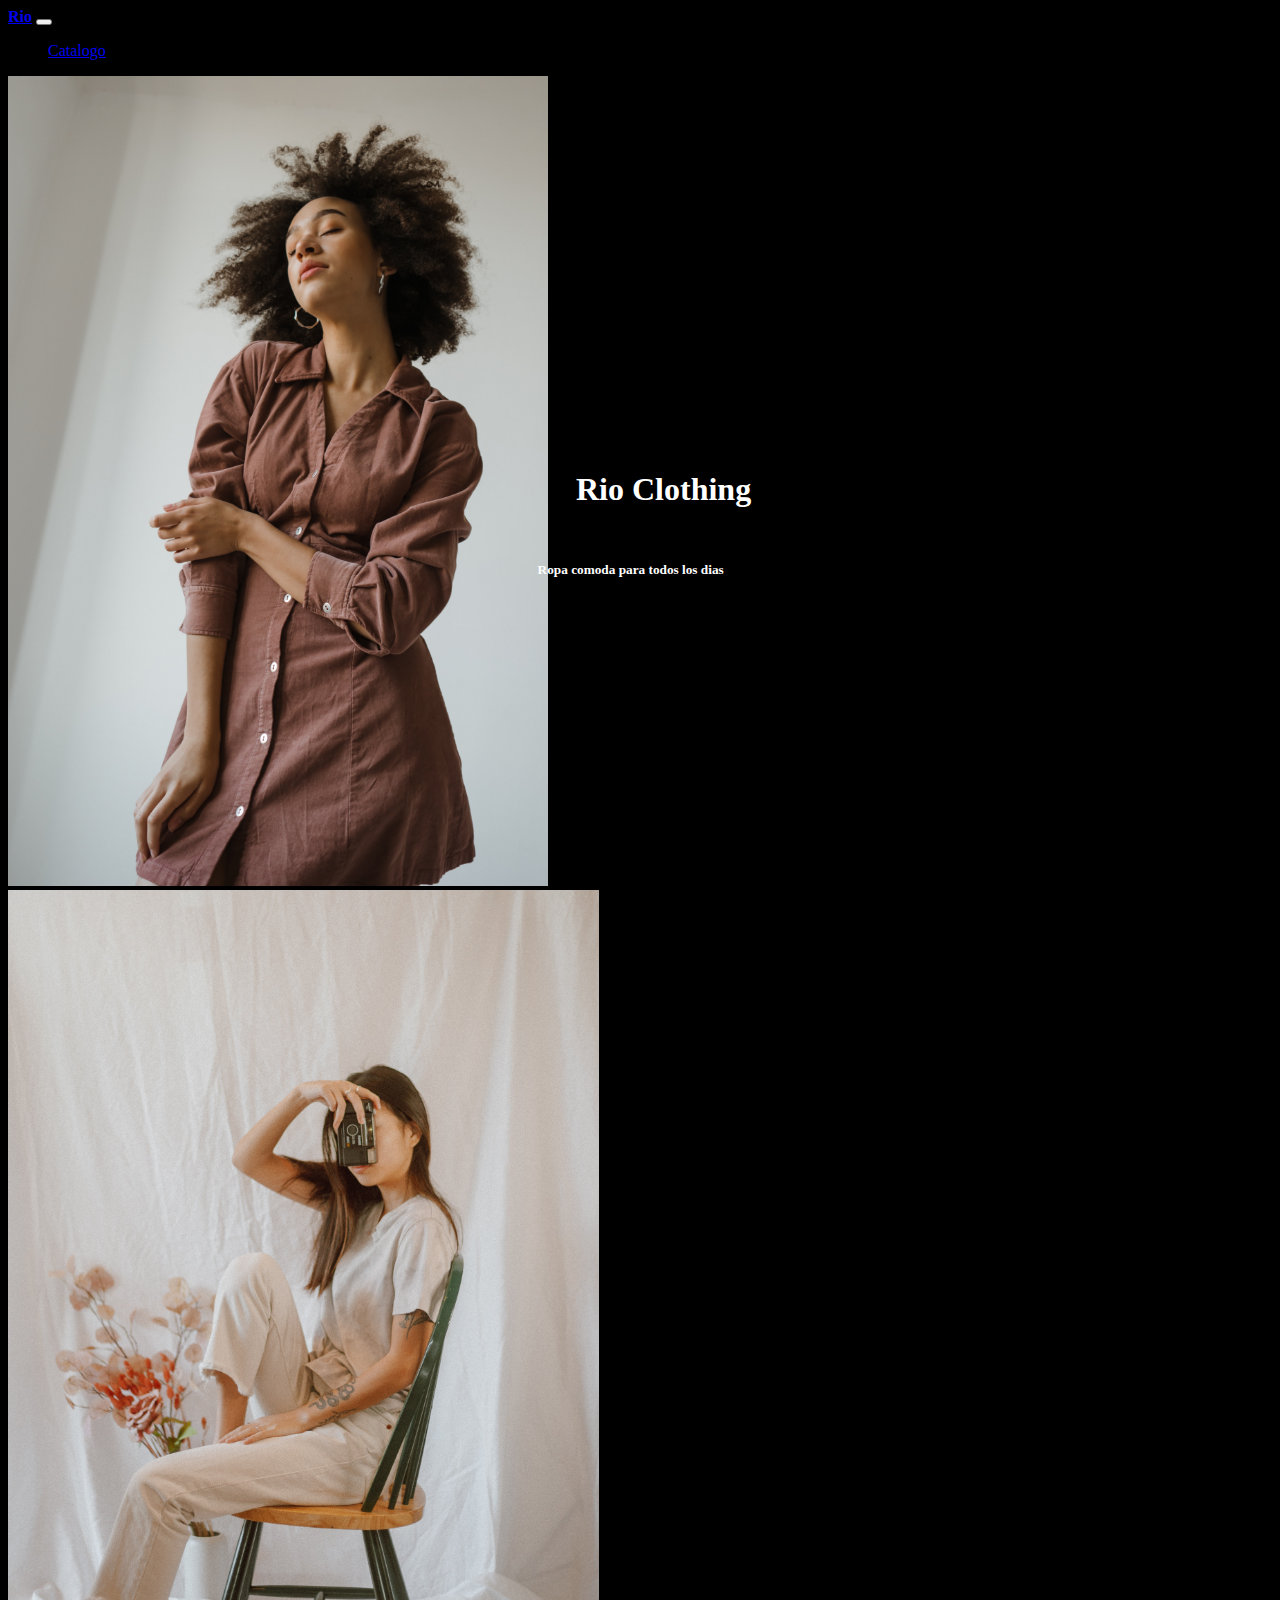
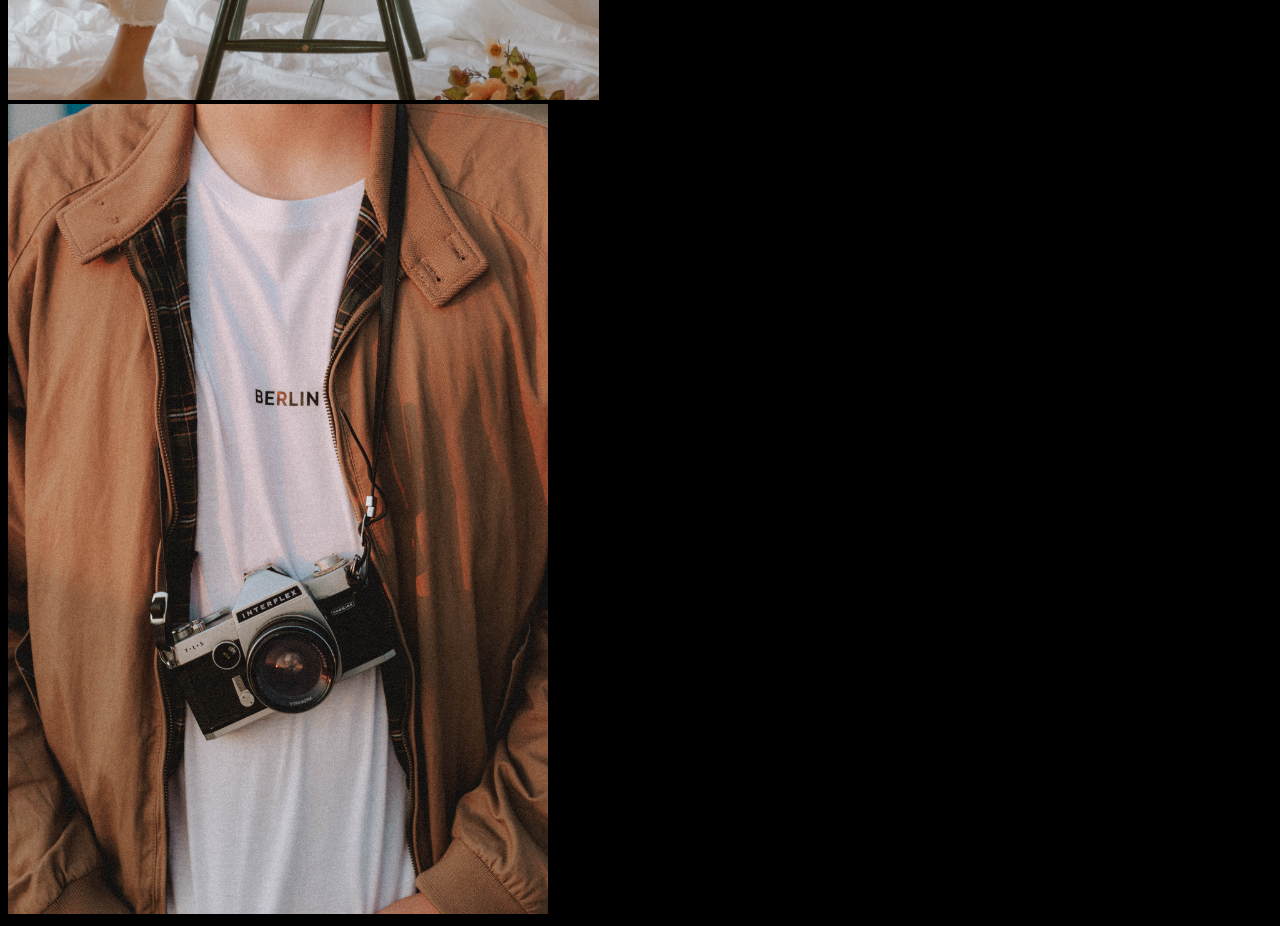
<file: index.html>
<!DOCTYPE html>
<html lang="en" dir="ltr">

  <head>
    <meta charset="utf-8">
    <link rel="icon" href="assets/img/icon.png">
    <!-- Link css bototstrap -->
    <link href="https://cdn.jsdelivr.net/npm/bootstrap@5.1.3/dist/css/bootstrap.min.css" rel="stylesheet" integrity="sha384-1BmE4kWBq78iYhFldvKuhfTAU6auU8tT94WrHftjDbrCEXSU1oBoqyl2QvZ6jIW3" crossorigin="anonymous">
    <!-- Link css local -->
    <link rel="stylesheet" href="css/main.css">
    <title>Rio</title>
  </head>

  <body>
    <header class="container-fluid">
      <div class="row">
        <nav class="navbar navbar-expand-lg nav navbar-dark bg-dark">
          <div class="container-fluid">
            <a class="navbar-brand navLink" href="#"><strong>Rio</strong></a>
            <button class="navbar-toggler" type="button" data-bs-toggle="collapse" data-bs-target="#navbarSupportedContent" aria-controls="navbarSupportedContent" aria-expanded="false" aria-label="Toggle navigation">
              <span class="navbar-toggler-icon"></span>
            </button>
            <div class="collapse navbar-collapse" id="navbarSupportedContent">
              <ul class="navbar-nav me-auto mb-2 mb-lg-0">
                <li class="nav-item">
                  <a class="nav-link active" aria-current="page" href="pages/catalogo.html">Catalogo</a>
                </li>
              </ul>
            </div>
          </div>
        </nav>
      </div>
    </header>
    <main class="containter">
      <div class="row">
        <div class="titulo">
          <h1>Rio Clothing</h1>
        </div>
        <div class="subtitulo">
          <h5>Ropa comoda para todos los dias</h5>
        </div>
        <div id="carouselExampleSlidesOnly" class="carousel slide car col-12" data-bs-ride="carousel">
          <div class="carousel-inner">
            <div class="carousel-item active">
              <img src="assets/img/1.jpg" class="d-block w-100 imgCar" alt="...">
            </div>
            <div class="carousel-item">
              <img src="assets/img/2.jpg" class="d-block w-100 imgCar" alt="...">
            </div>
            <div class="carousel-item">
              <img src="assets/img/3.jpg" class="d-block w-100 imgCar" alt="...">
            </div>
          </div>
        </div>
      </div>
    </main>
  </body>
  <script src="https://cdn.jsdelivr.net/npm/bootstrap@5.1.3/dist/js/bootstrap.bundle.min.js" integrity="sha384-ka7Sk0Gln4gmtz2MlQnikT1wXgYsOg+OMhuP+IlRH9sENBO0LRn5q+8nbTov4+1p" crossorigin="anonymous"></script>

</html>
</file>
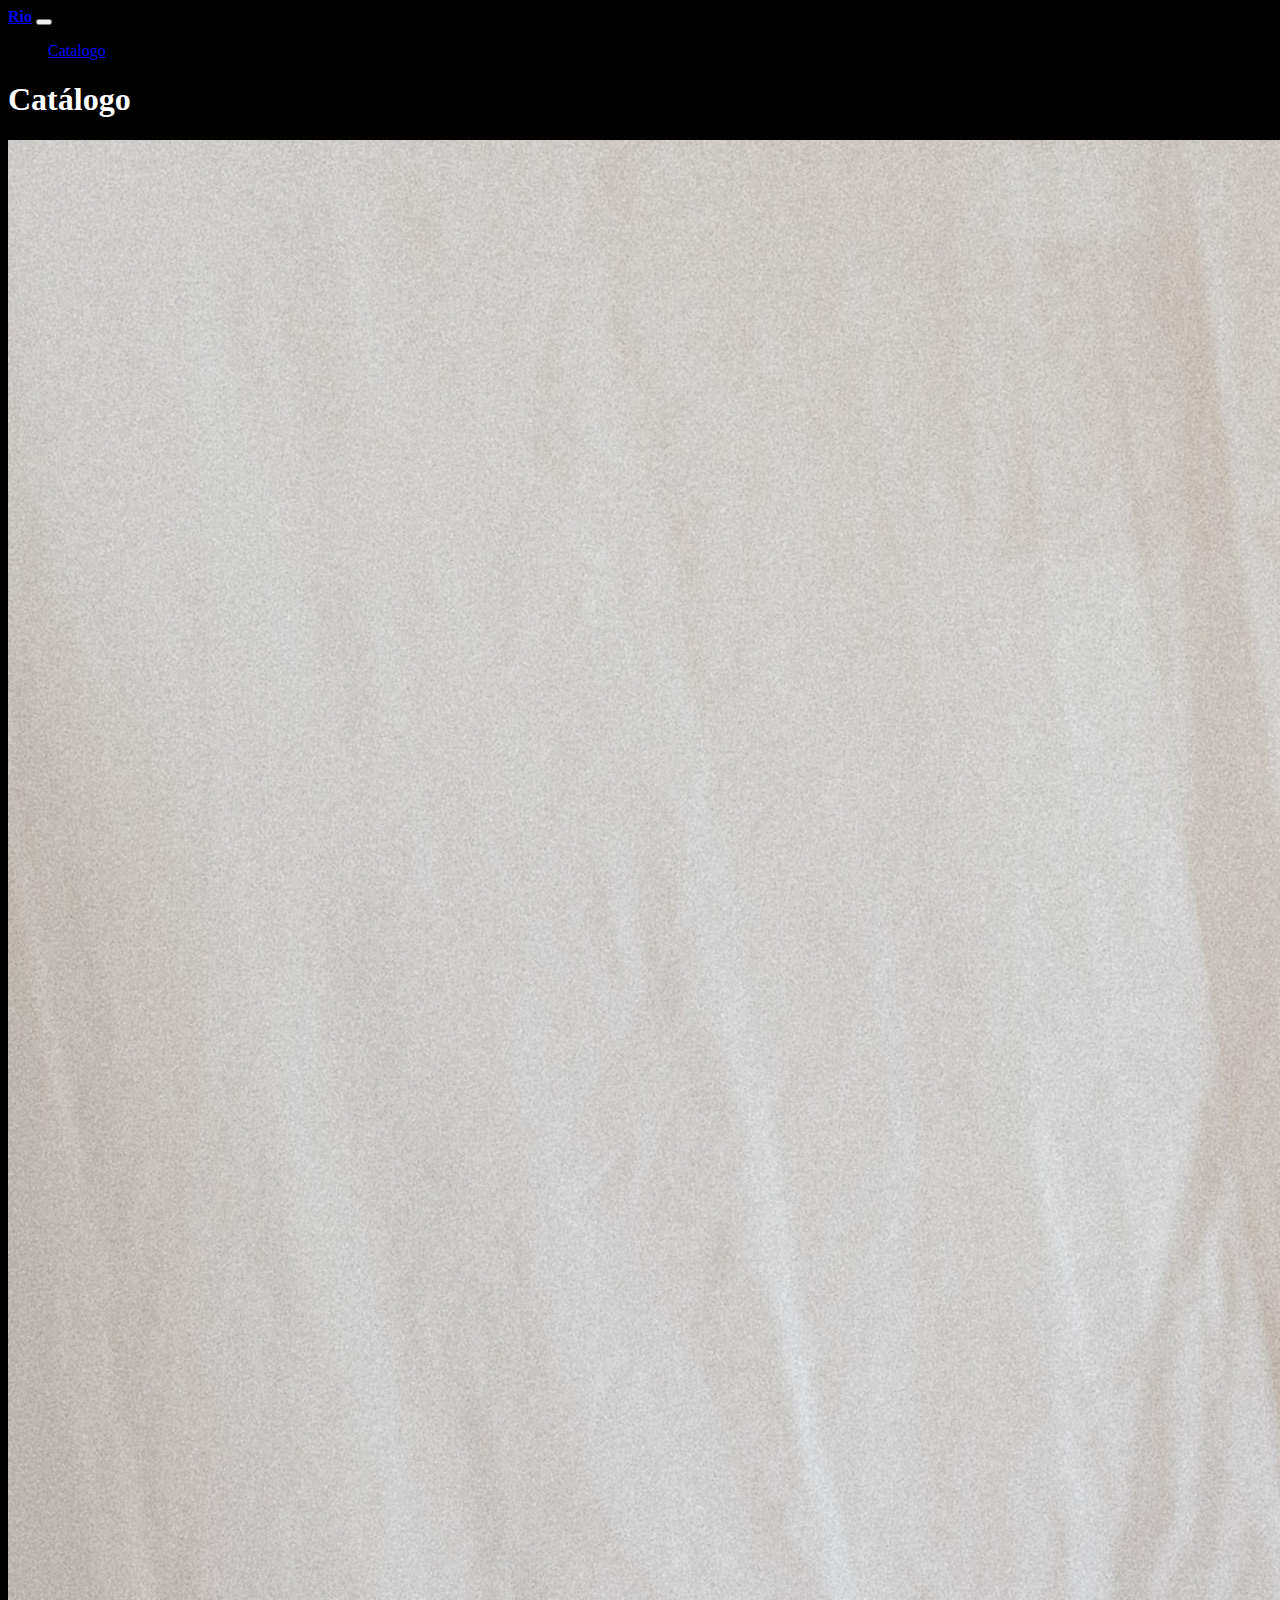
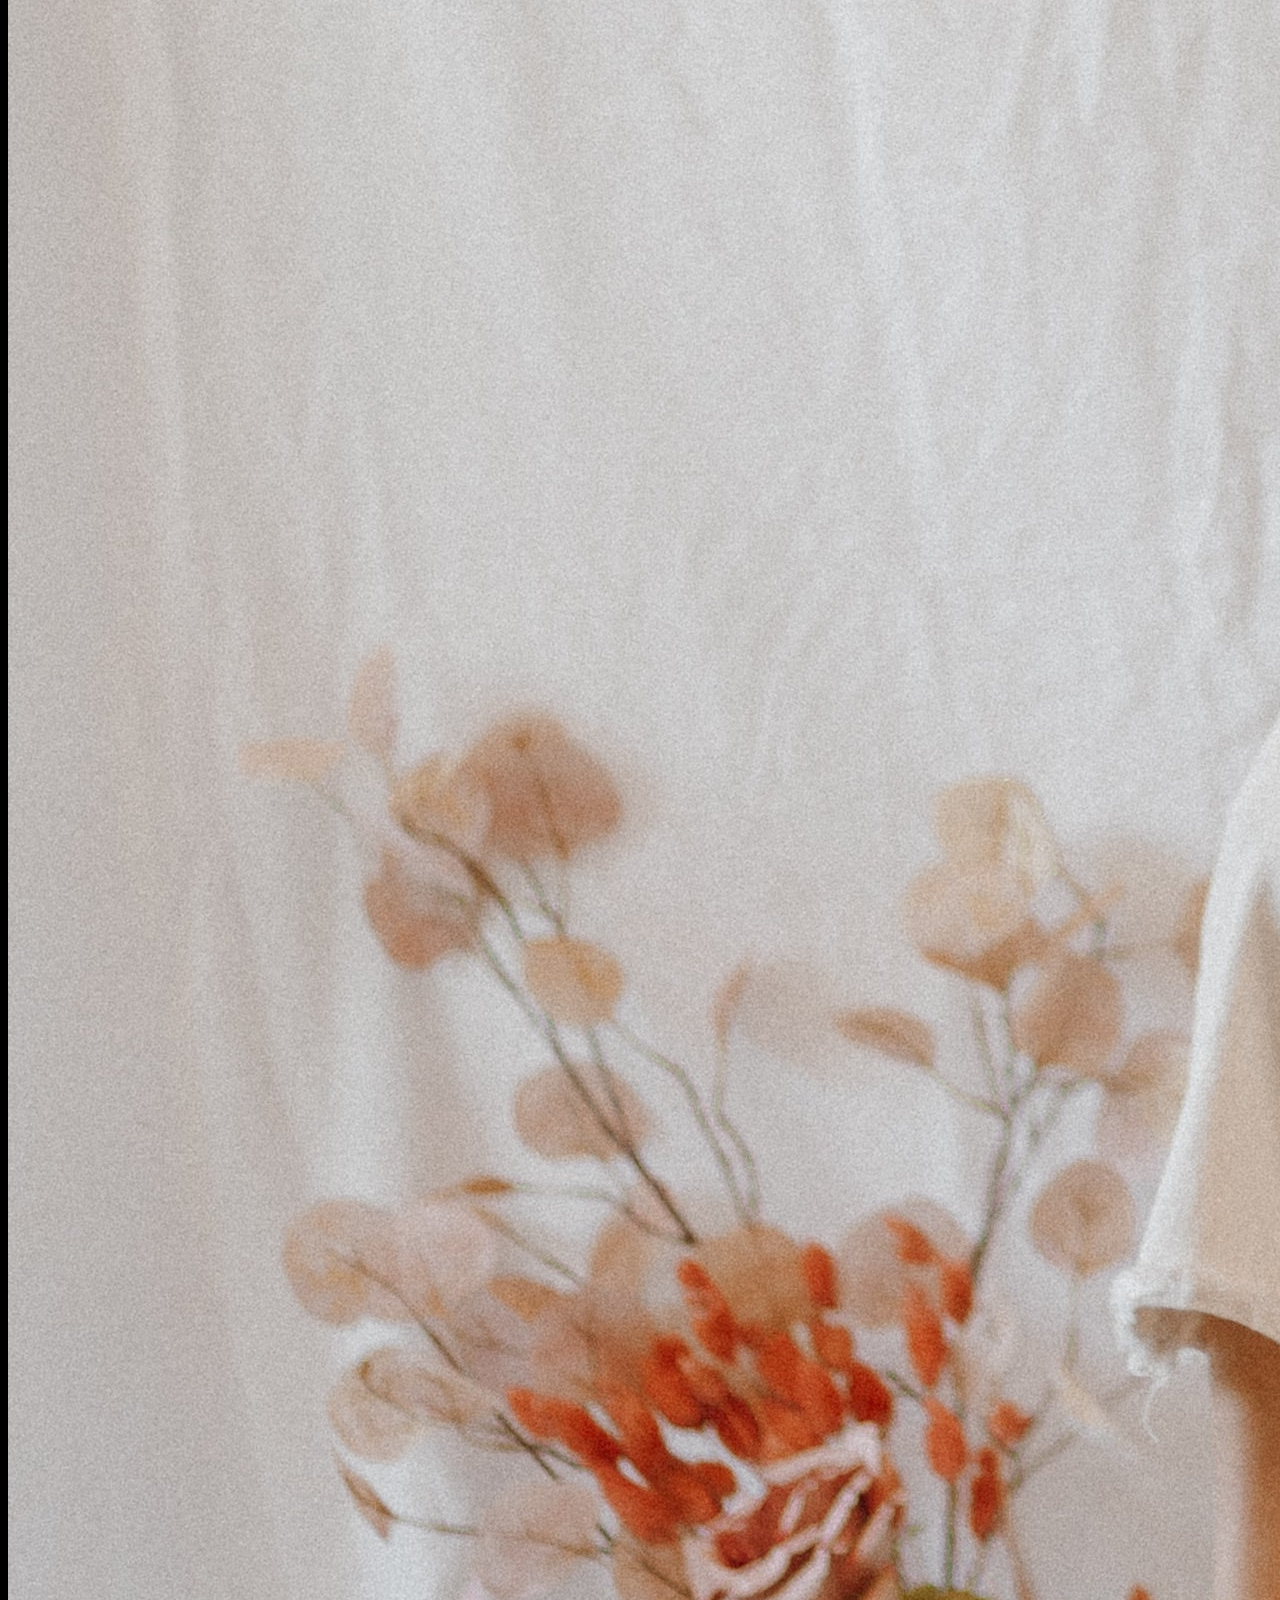
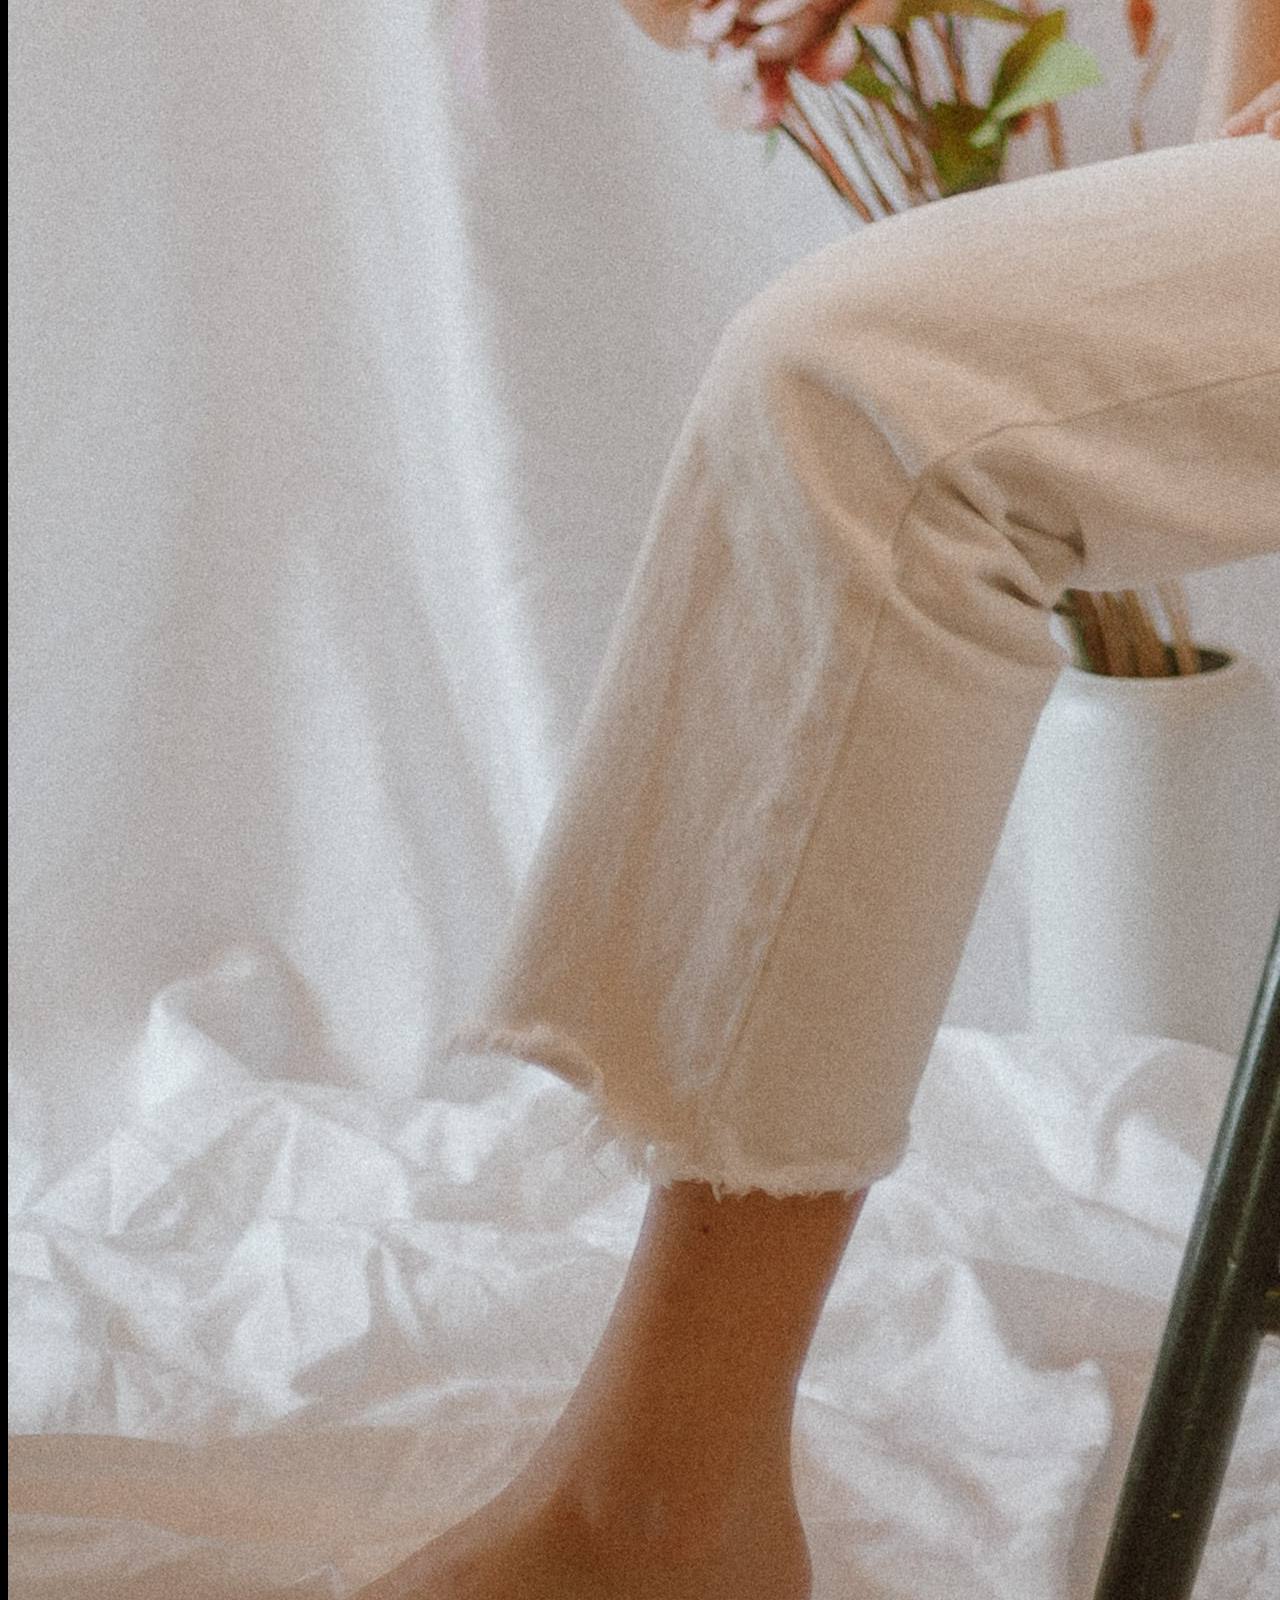
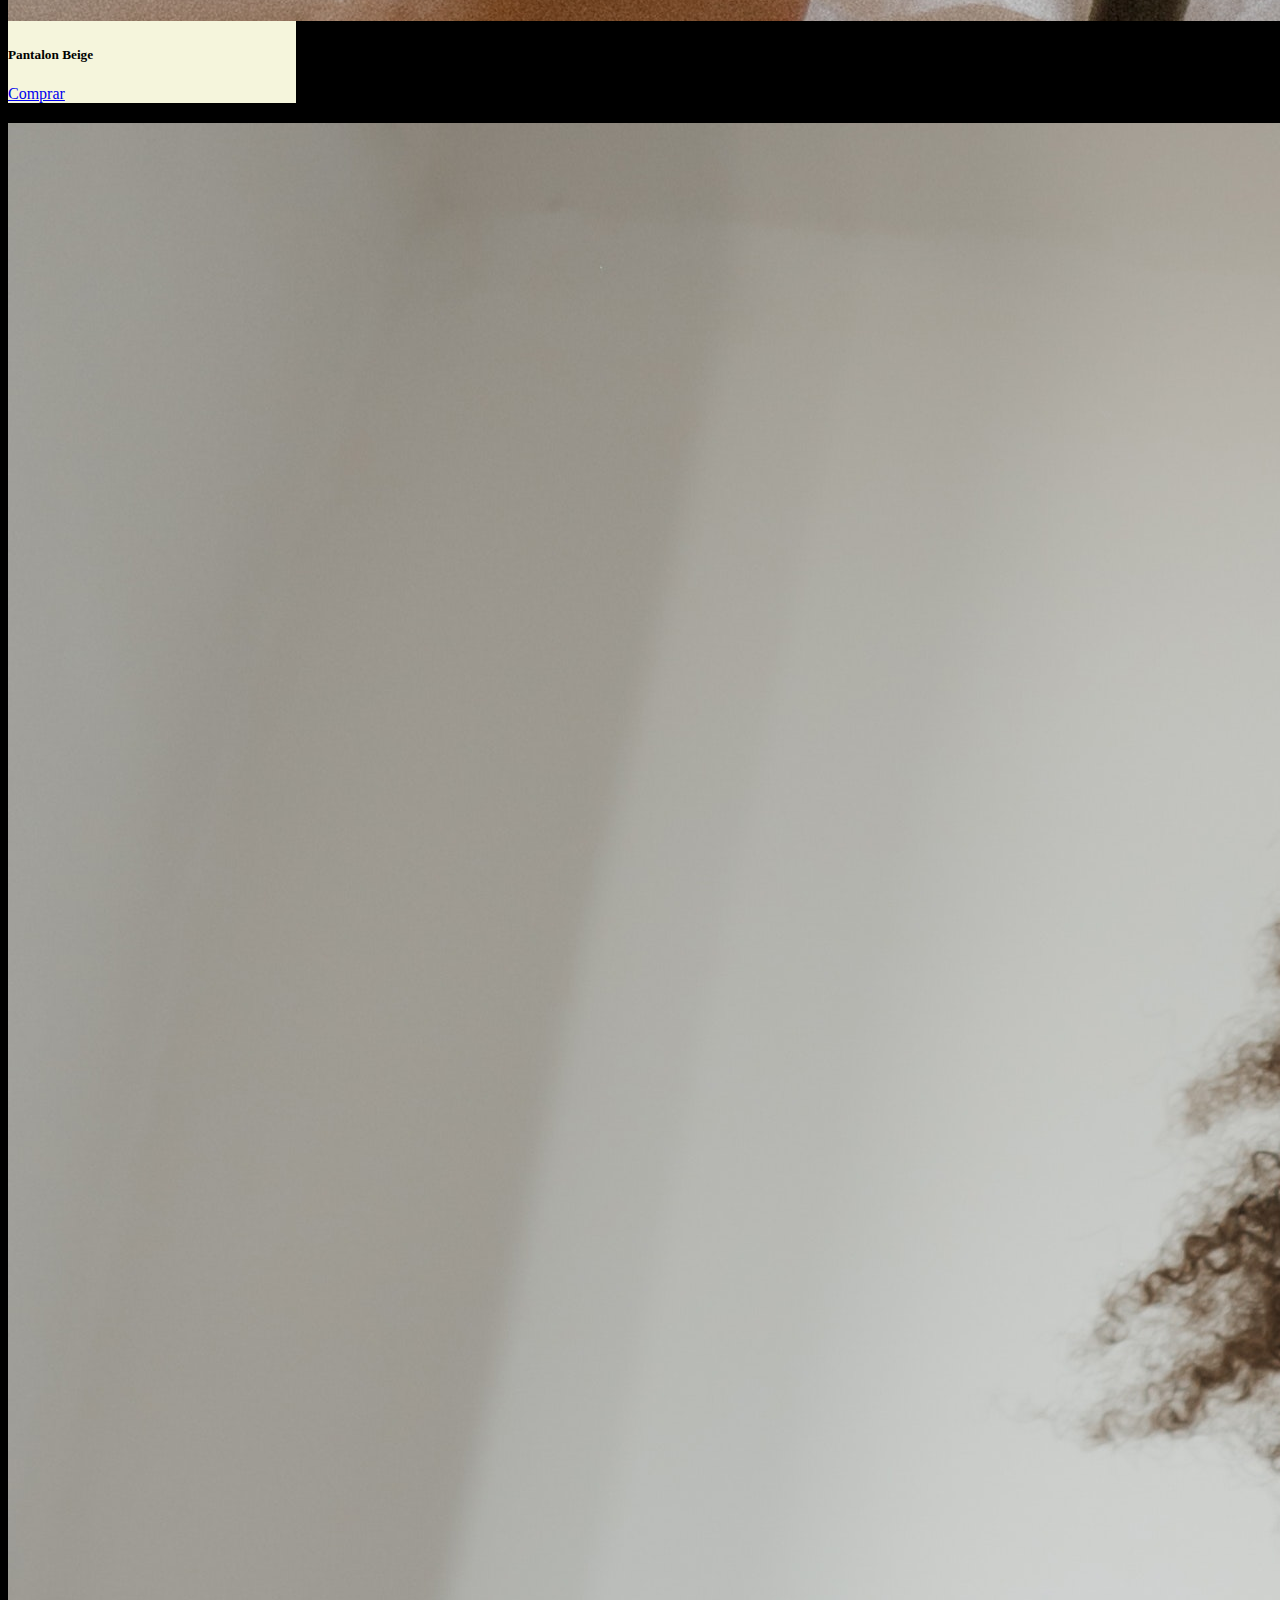
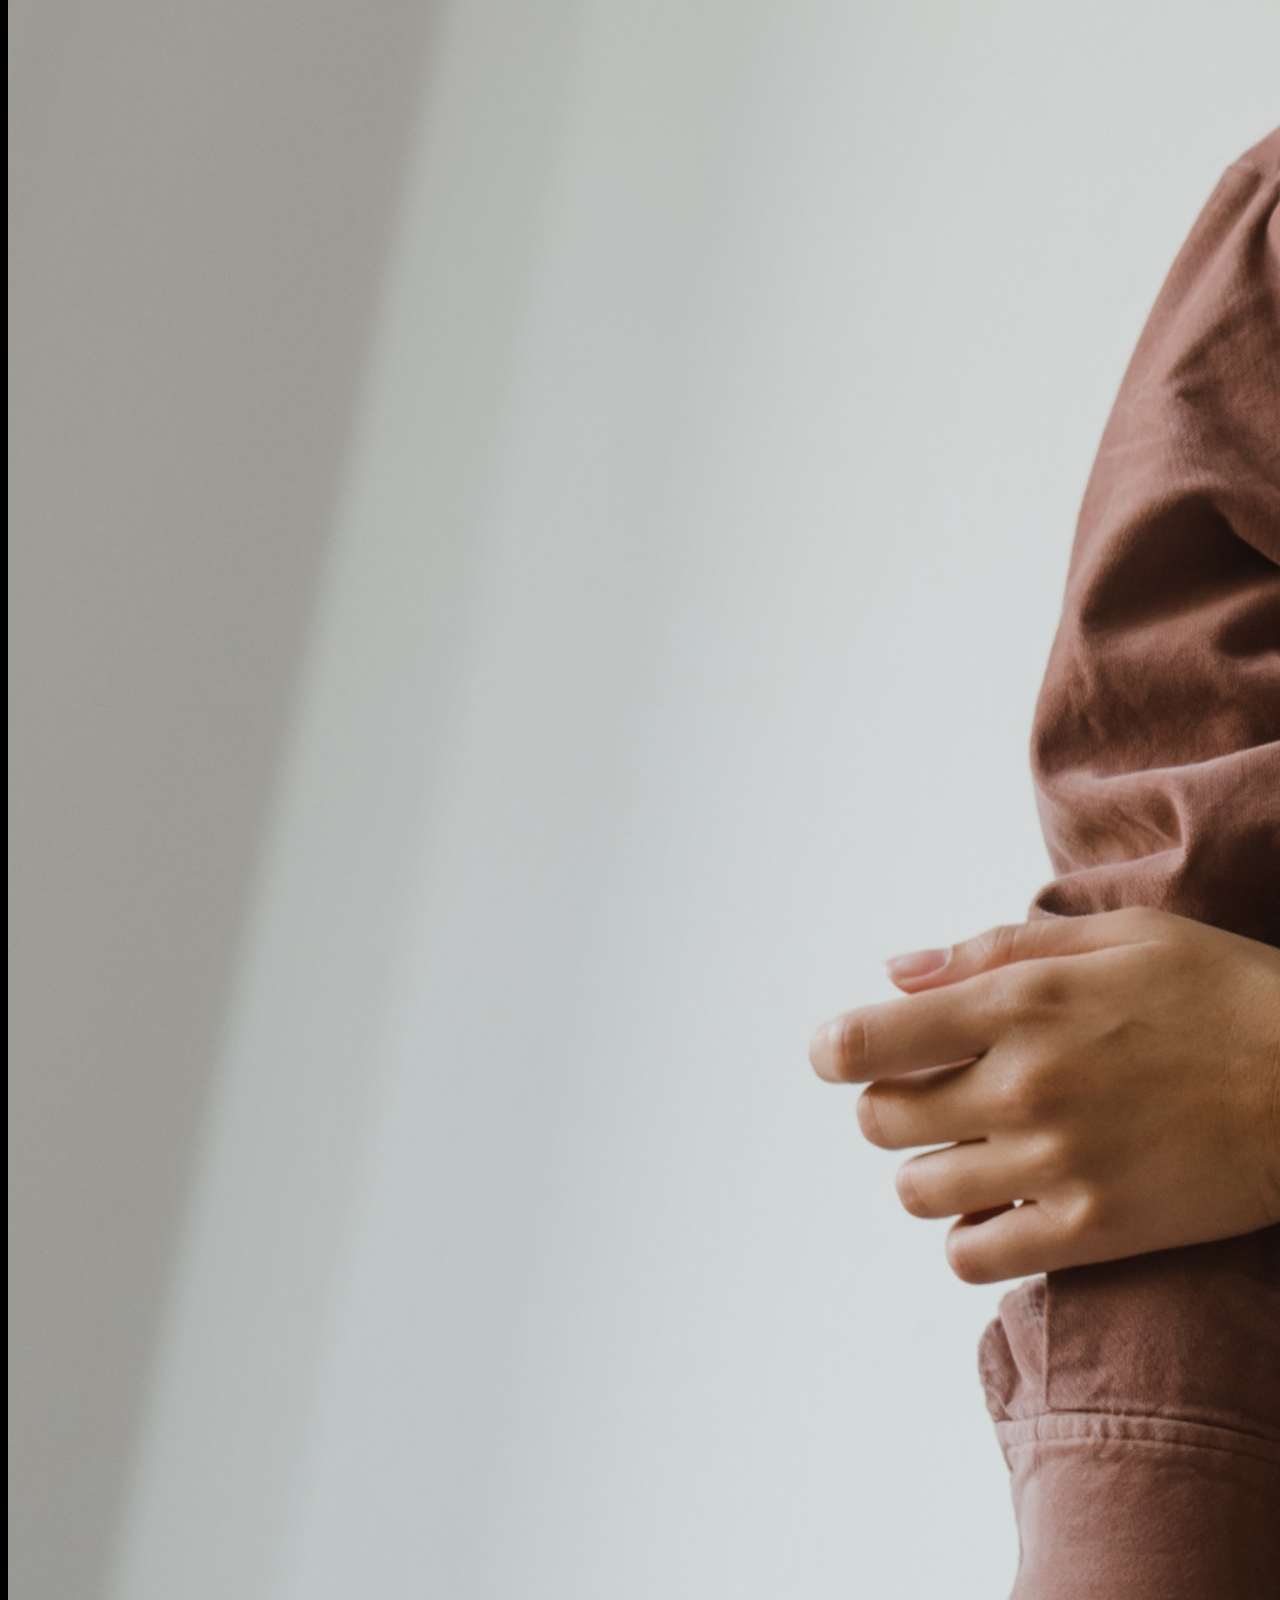
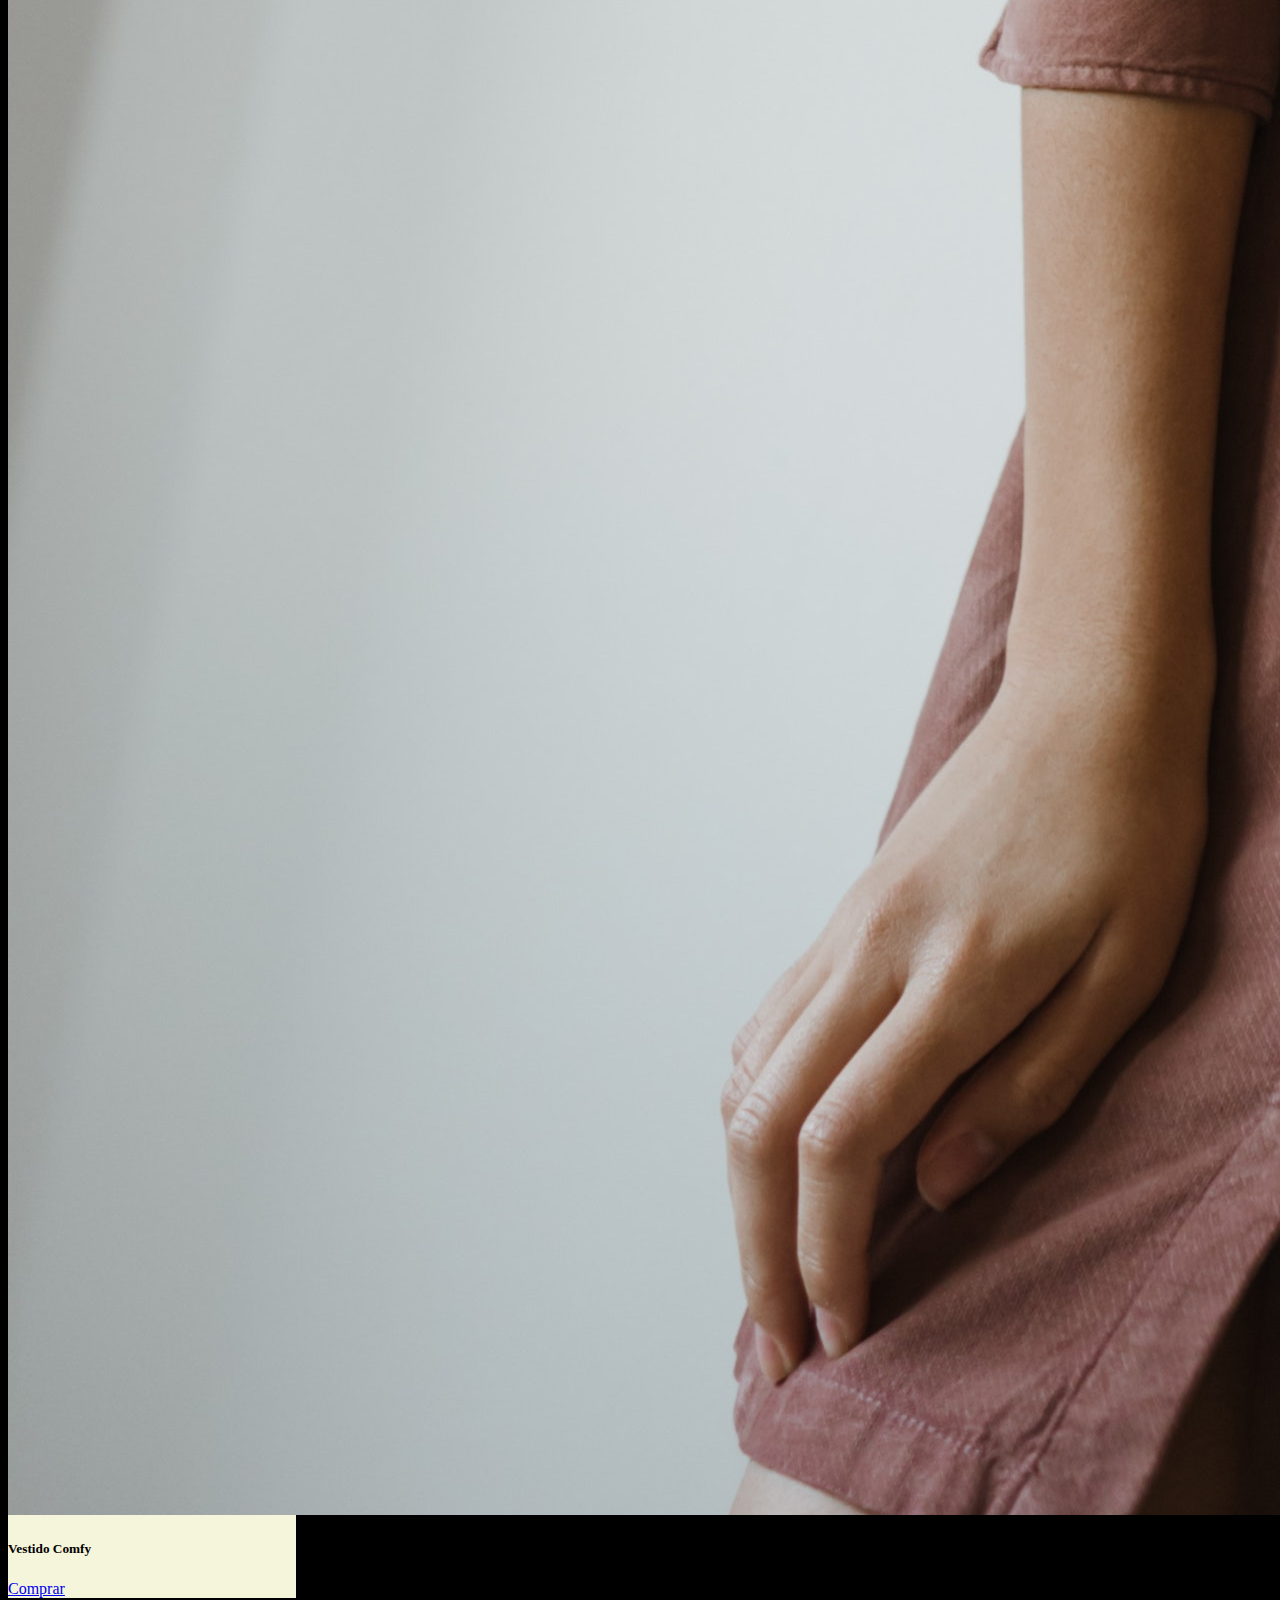
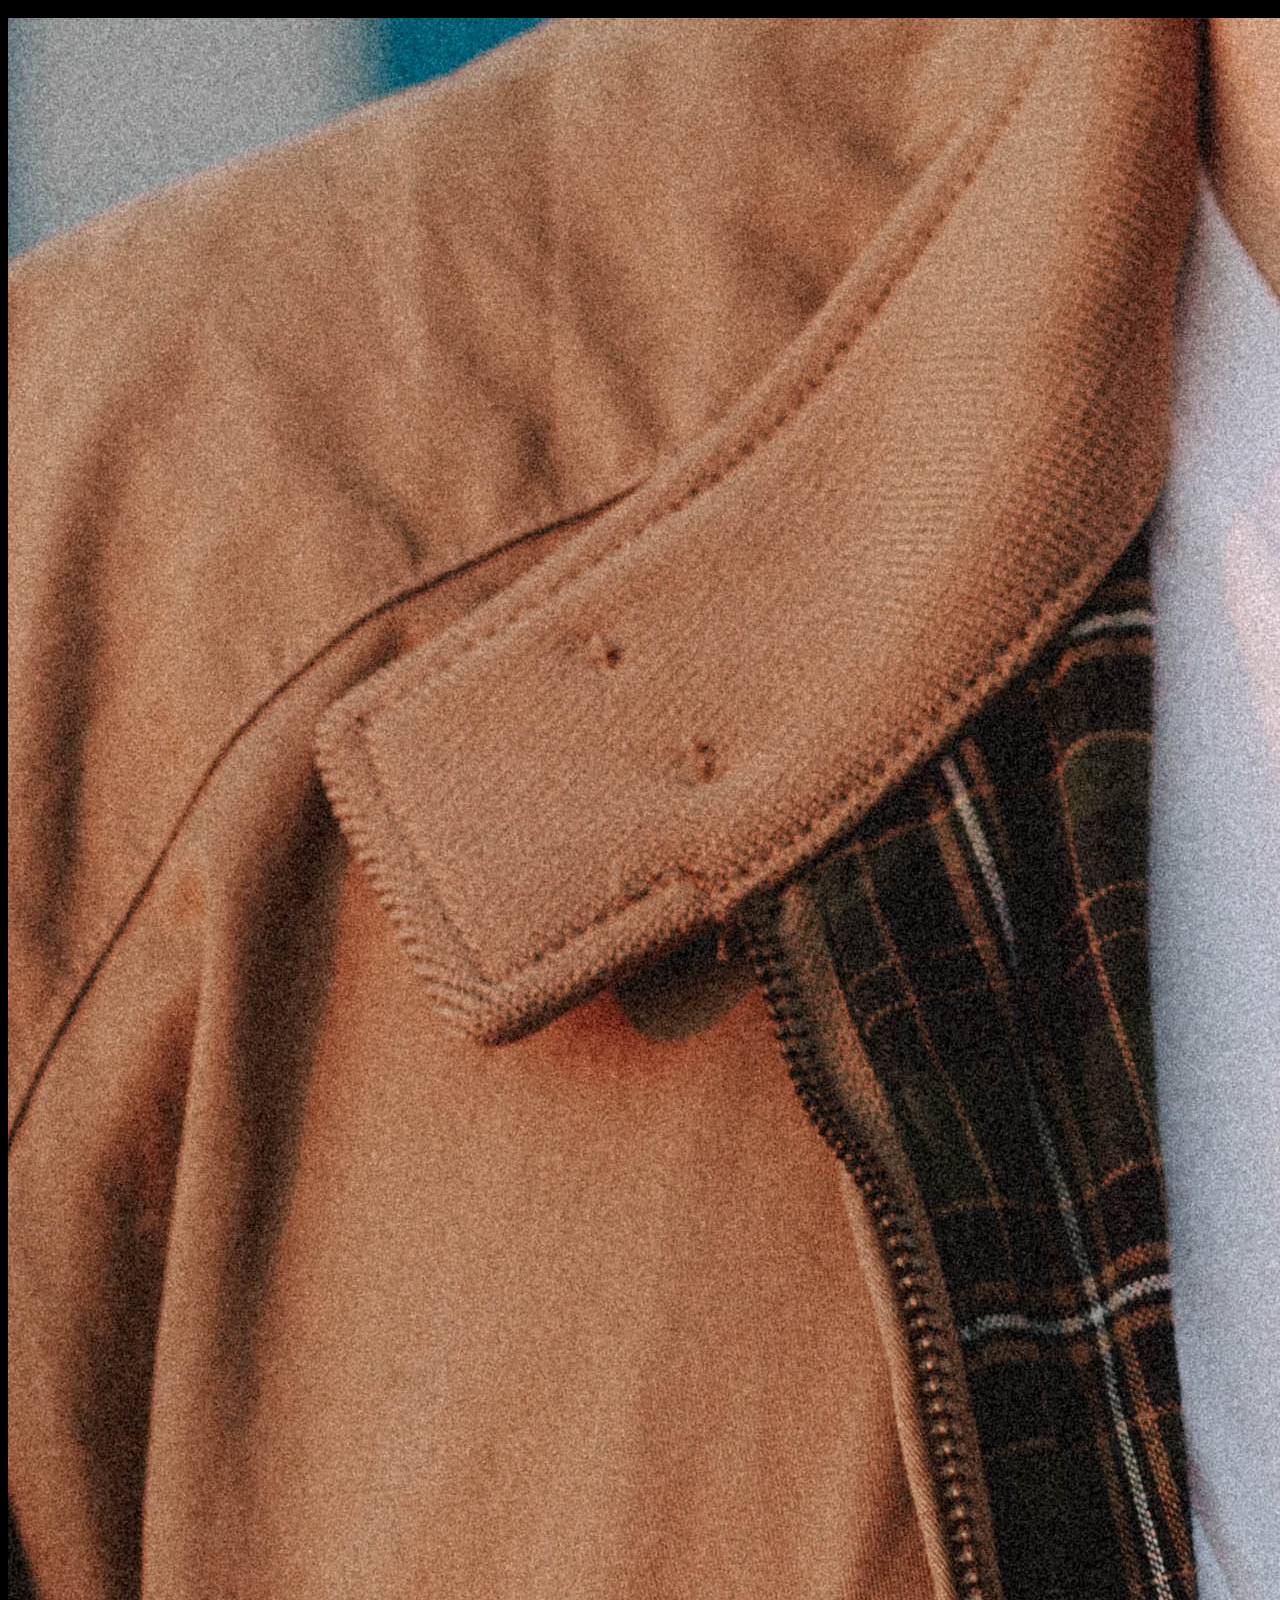
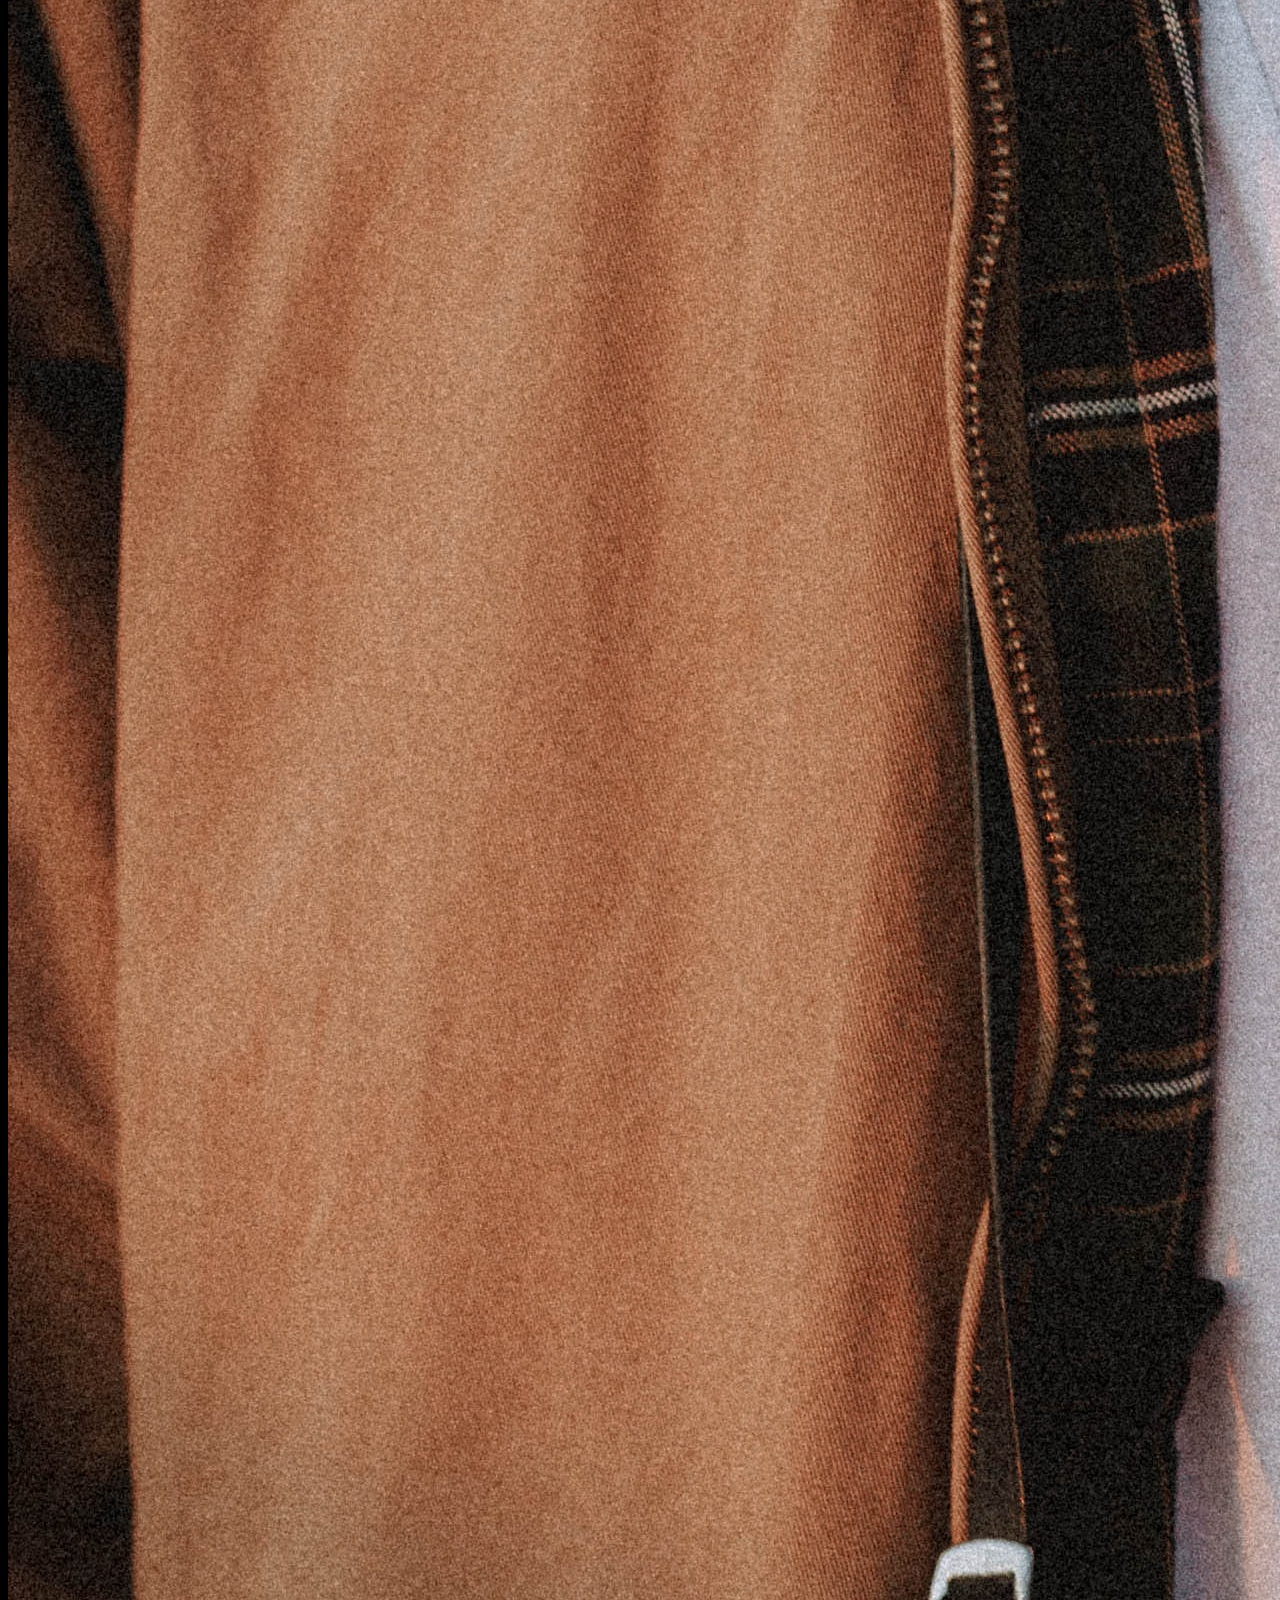
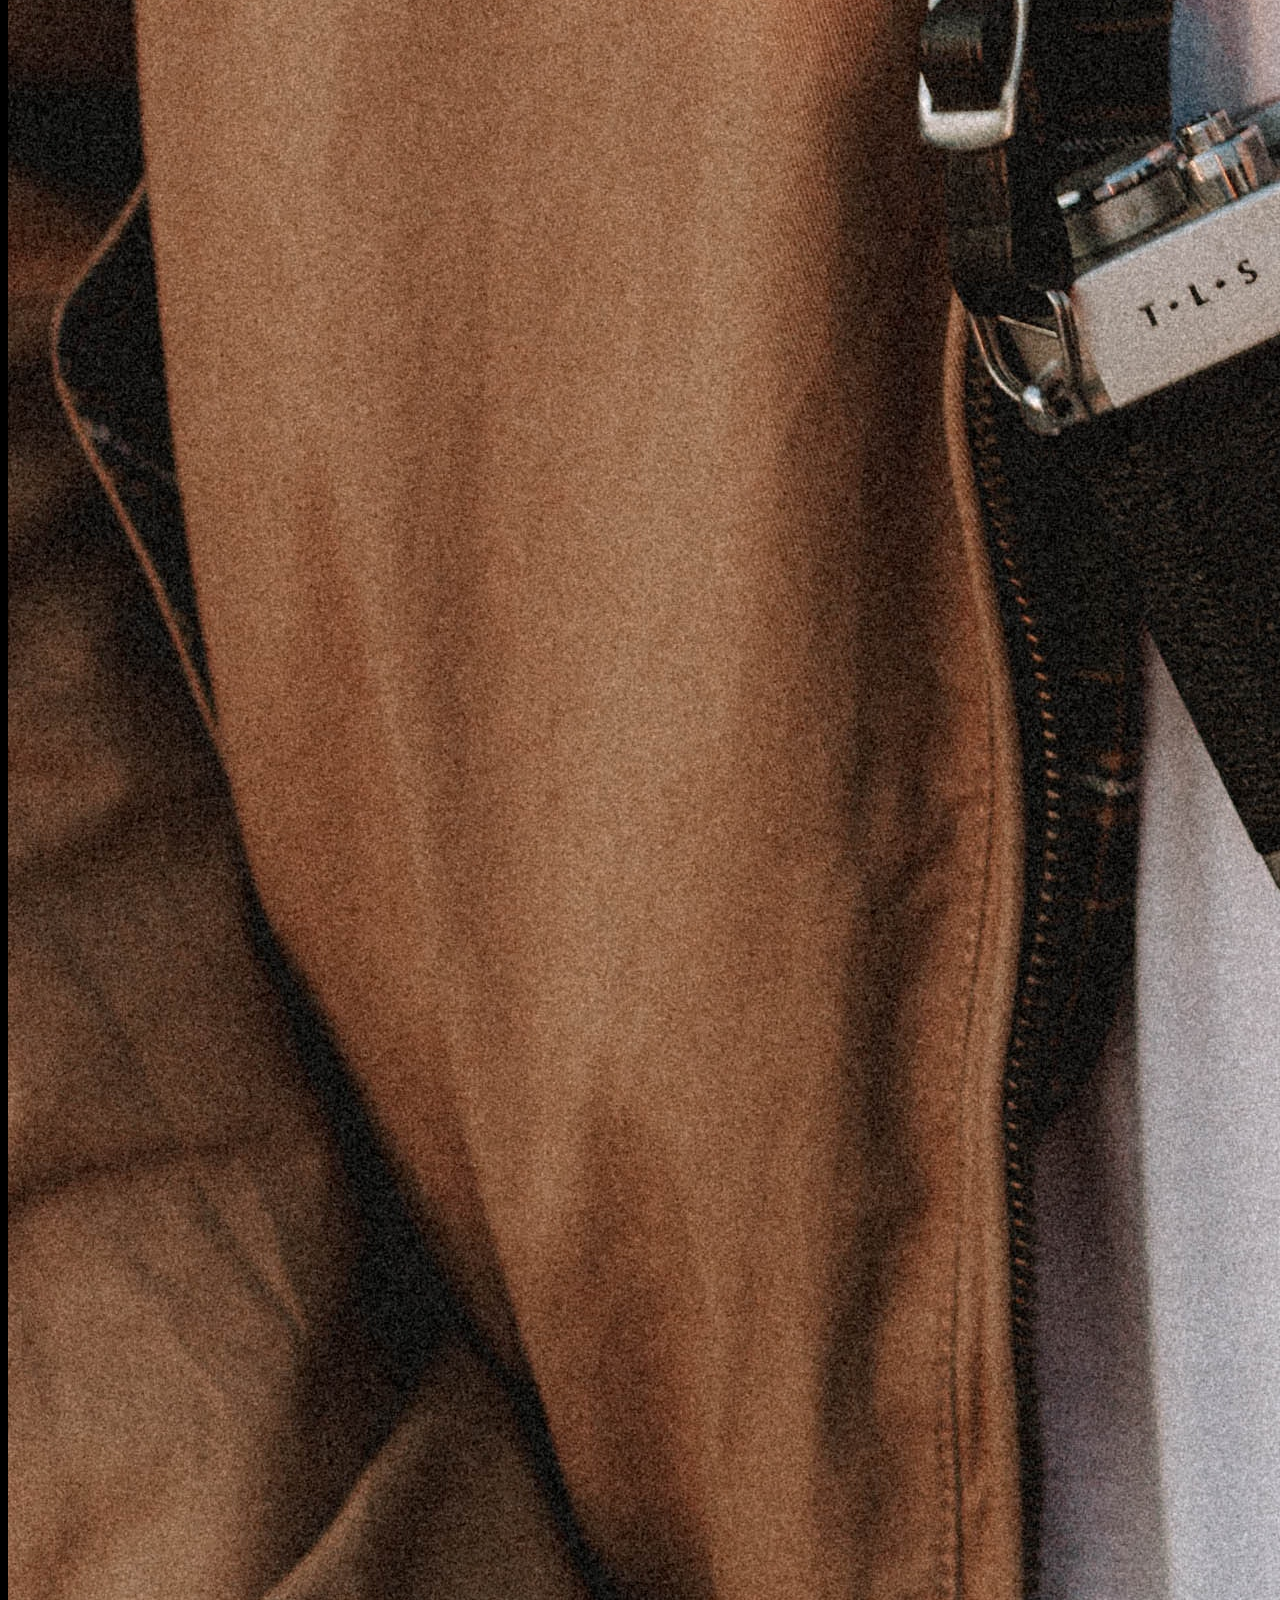
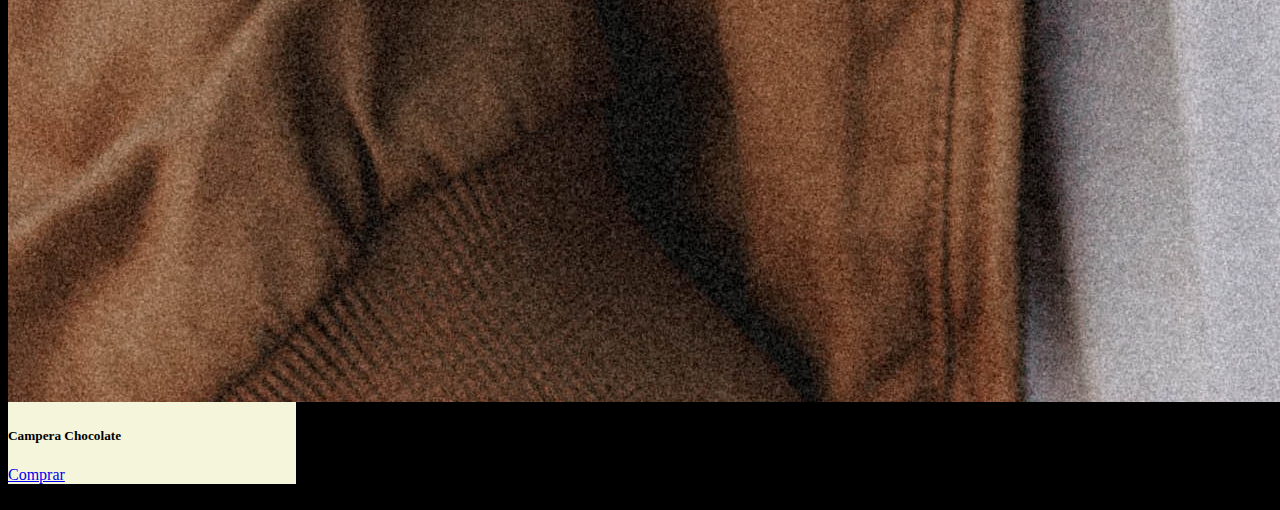
<file: pages/catalogo.html>
<!DOCTYPE html>
<html lang="en" dir="ltr">

  <head>
    <meta charset="utf-8">
    <link rel="icon" href="../assets/img/icon.png">
    <!-- Link css bototstrap -->
    <link href="https://cdn.jsdelivr.net/npm/bootstrap@5.1.3/dist/css/bootstrap.min.css" rel="stylesheet" integrity="sha384-1BmE4kWBq78iYhFldvKuhfTAU6auU8tT94WrHftjDbrCEXSU1oBoqyl2QvZ6jIW3" crossorigin="anonymous">
    <!-- Link css local -->
    <link rel="stylesheet" href="../css/main.css">
    <title>Rio</title>
  </head>

  <body>
    <header class="container-fluid">
      <div class="row">
        <nav class="navbar navbar-expand-lg nav navbar-dark bg-dark">
          <div class="container-fluid">
            <a class="navbar-brand navLink" href="../index.html"><strong>Rio</strong></a>
            <button class="navbar-toggler" type="button" data-bs-toggle="collapse" data-bs-target="#navbarSupportedContent" aria-controls="navbarSupportedContent" aria-expanded="false" aria-label="Toggle navigation">
              <span class="navbar-toggler-icon"></span>
            </button>
            <div class="collapse navbar-collapse" id="navbarSupportedContent">
              <ul class="navbar-nav me-auto mb-2 mb-lg-0">
                <li class="nav-item">
                  <a class="nav-link active" aria-current="page" href="pages/catalogo.html">Catalogo</a>
                </li>
              </ul>
            </div>
          </div>
        </nav>
      </div>
    </header>
    <main class="container">
      <div class="row">
        <h1 class="d-flex justify-content-center titulo-2">Catálogo</h1>
      </div>
      <div class="row d-flex justify-content-around">
        <div class="card col-4 d-flex justify-content-center text-center" style="width: 18rem;">
          <img src="../assets/img/2.jpg" class="card-img-top" alt="...">
          <div class="card-body">
            <h5 class="card-title">Pantalon Beige</h5>
            <a href="#" class="btn btn-dark">Comprar</a>
          </div>
        </div>
        <div class="card col-4 d-flex justify-content-center text-center" style="width: 18rem;">
          <img src="../assets/img/1.jpg" class="card-img-top" alt="...">
          <div class="card-body">
            <h5 class="card-title">Vestido Comfy</h5>
            <a href="#" class="btn btn-dark">Comprar</a>
          </div>
        </div>
        <div class="card col-4 d-flex justify-content-center text-center" style="width: 18rem;">
          <img src="../assets/img/3.jpg" class="card-img-top" alt="...">
          <div class="card-body">
            <h5 class="card-title">Campera Chocolate</h5>
            <a href="#" class="btn btn-dark">Comprar</a>
          </div>
        </div>
      </div>
    </main>
    <footer id="sticky-footer" class="flex-shrink-0 py-4 bg-dark text-white-50">
    <div class="container text-center">
      <small>Copyright &copy; Rio Clothing</small>
    </div>
  </footer>
  </body>
</html>
</file>
<file: css/main.css>
body{
  background-color: black;
}
.imgCar{
  height: 90vh;
  object-fit: cover;
}

.titulo{
  position: absolute;
  display:inline-block;
  width: auto;
  z-index: 3;
  top: 50%;
  left: 45%;
  color: white;

}

.subtitulo{
  position: absolute;
  display: inline-block;
  width: auto;
  z-index: 3;
  top: 60%;
  left: 42%;
  color: white;
  text-align: center;
}

.titulo-2{
  color: white;
}

.card{
  margin-top: 20px;
  background-color: #f5f5dc;
}
</file>
